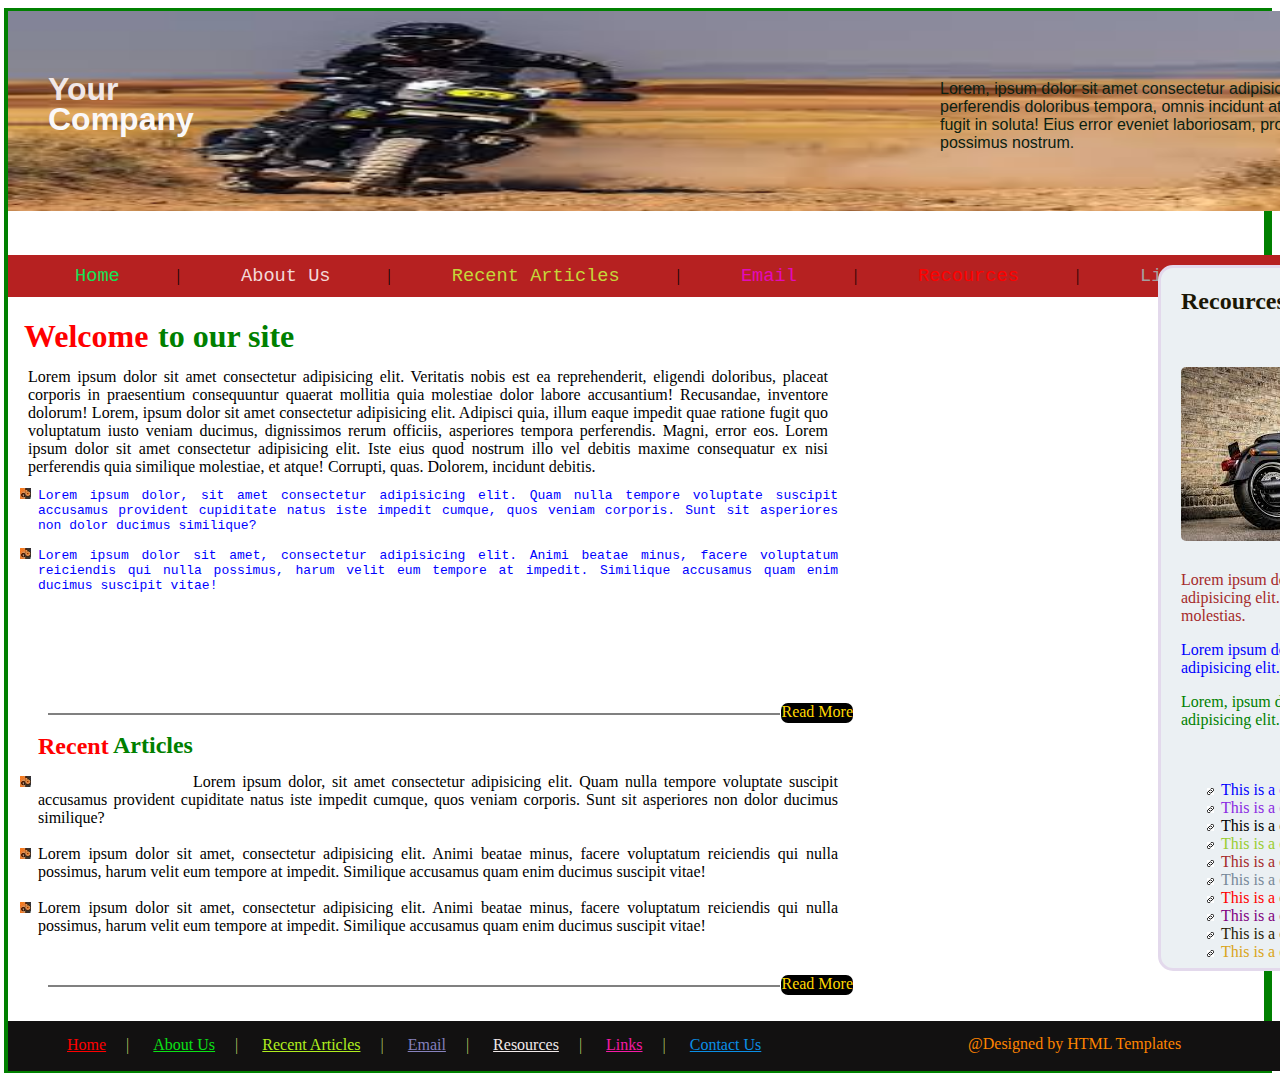
<file: index.html>
<!DOCTYPE html>
<html lang="en">
<head>
    <meta charset="UTF-8">
    <meta http-equiv="X-UA-Compatible" content="IE=edge">
    <meta name="viewport" content="width=device-width, initial-scale=1.0">
    <title>YK OnlineMotorBike</title>
    <link rel="shortcut icon" href="image/AB logo.jpg" type="image/x-com">
    <style>
        div#zindex > div
        {
         width: 500px;
         padding-left: 20px;
         
         margin-left: 20px;
         position: absolute;
        }
        
        #box1
        {
         float: left; top: 50px;
         color:rgb(240, 231, 231);
         font-family: 'Franklin Gothic Medium', 'Arial Narrow', Arial, sans-serif;
        }
        #box2
        {
         float: left; top: 80px;
         color: rgb(250, 248, 248);
         font-family: 'Franklin Gothic Medium', 'Arial Narrow', Arial, sans-serif;
        }
        #box3
        {
         float: left; top: 60px;left: 900px;margin-top: 20px;
         color: rgb(11, 33, 17);
         font-family: 'Gill Sans', 'Gill Sans MT', Calibri, 'Trebuchet MS', sans-serif;
        }
        #box4
        {
         margin-left: -24px;
        }
        #box5{float: left; padding-left: 110px;
         margin-top: -80px;}
        #box6
        {
         margin-left:-10px; 
        }
        #box7
        {
         float:left; padding-left: 65px; margin-top: -68px;
        }
        
       #box11
       {
         left: 1130px;
         border-radius: 15px;
        
        }
        #box12
        {
         padding-left: 9px;
         margin: 5px 20px;
         color: rgba(188, 220, 105, 0.887);
         
        }
        #box13
        {
         padding-left: 950px;
         margin-top: -35px;
        }
        #box10
        {
         padding-top: 20px;
        }
        #zindex
  {
    border-right: 8px solid green;
    border-top: 3px solid green;
    border-left: 4px solid green;
    border-bottom: 2px solid green;
    margin-left: -4px;

  }
        </style>
        
     </head>
     <body>
         <div id ="zindex" width="1582;" height="800px;" >
            
         <img src="image/images.jpg" width="1576px;" height="200px;">
         <div id="box1"><h1>Your</h1></div>
         <div id="box2"><h1>Company</h1></div>
         <div id="box3">Lorem, ipsum dolor sit amet consectetur adipisicing elit. Iure quidem perferendis doloribus tempora, omnis incidunt atque non nisi dolorum fugit in soluta! Eius error eveniet laboriosam, provident fugiat possimus nostrum.
     
         </div>
         <style>
             nav
             {
                 padding: 10px;
                 background-color:rgb(182, 33, 33);
                 position: sticky;
                 width: 1556px;
              
             }
             nav > a
             {
                 text-decoration: none;
                 color: gold;
                 margin: 0 32px;
                 padding: 5px 25px;
                /* border: 1px solid black; */
                 font-family: monospace;
                 font-size: 14pt;
                 top: 5px;
             }
             nav >a:hover
             {
                 color: white;
                 background-color: black;
                 border-radius: 20px;
     
             }
             div#line1 > a
                 {
                     position: absolute;
                     right: 0px;
                     top: -12px;
                     padding: 2px 0px 2px;
                     text-decoration: none;
                     background-color: black;
                     border-radius: 7px;
                     color: gold;
                 }
                 div > a
                 {
                     padding: 3px 20px;
                     color: black
                     
                 }
                 
         </style>
         <nav>
             <a style="color: rgb(21, 225, 85);"href="">Home</a>|
             <a style="color: rgb(243, 217, 217);"href="">About Us</a>|
             <a style="color: rgb(197, 215, 58);"href="">Recent Articles</a>|
             <a style="color: rgb(227, 10, 188);"href="">Email</a>|
             <a style="color: red;"href="">Recources</a>|
             <a style="color: rgb(165, 159, 159);"href="">Links</a>|
             <a style="color: rgb(216, 213, 50);"href="">Contact Us</a>
         </nav>
         <div style="position: relative; height: 50px; width: 300px;" id="float">
             <div id="box4" style="color: red"><h1>Welcome</h1></div>
             <div id="box5" style="color:green;"><h1>to our site</h1></div>
         </div>
     
         <div style="width: 800px; text-align:justify;margin: 30px; margin-left: 0px; margin-top: -0px;">
             Lorem ipsum dolor sit amet consectetur adipisicing elit.
              Veritatis nobis est ea reprehenderit, eligendi doloribus, 
              placeat corporis in praesentium consequuntur quaerat mollitia 
              quia molestiae dolor labore accusantium!
              Recusandae, inventore dolorum! Lorem, ipsum dolor sit amet consectetur 
              adipisicing elit. Adipisci quia, illum eaque impedit quae ratione fugit 
              quo voluptatum iusto veniam ducimus, dignissimos rerum officiis, asperiores 
              tempora perferendis. Magni, error eos. Lorem ipsum dolor sit amet consectetur adipisicing elit. Iste eius quod nostrum illo vel debitis maxime consequatur ex nisi perferendis quia similique molestiae, 
              et atque! Corrupti, quas. Dolorem, incidunt debitis.</div>
     
              <style>
                 
                  div#line1 > a
                 {
                     position: absolute;
                     right: 0px;
                     top: -10px;
                     margin-right: -5px;
                     padding: 0px 0px 2px;
                     text-decoration: none;
                     background-color: black;
                     border-radius: 7px;
                     color: gold;
                     
                     
                 }
                 nav
                 {
                     padding-top: 10px; 
                     margin-top: 40px;
                 }
                 #box10 li
                 {
                     list-style: url(image/link1.jpg)
                 }
                 li
                 {
                    list-style: url(image/ABsmall\ logo.jpg);
                   
                 }
                
              </style>
     
              <ul style="width: 800px; text-align: justify; margin:120px; margin-left: -10px; font-family:monospace; color: blue">
                 <li>Lorem ipsum dolor, sit amet consectetur adipisicing elit. Quam nulla tempore voluptate suscipit accusamus provident cupiditate natus iste impedit cumque, quos veniam corporis. Sunt sit asperiores non dolor ducimus similique?</li><br>
                 <li>Lorem ipsum dolor sit amet, consectetur adipisicing elit. Animi beatae minus, facere voluptatum reiciendis qui nulla possimus, harum velit eum tempore at impedit. Similique accusamus quam enim ducimus suscipit vitae!</li>
              </ul>
              <div style="width: 800px; position: relative; height: 40px;" id="line1">
                 <hr style="width: 730px; border: 1px solid gray;" align="left">
                 <a href="">Read More</a>
              </div>
     
              <div style="position: relative; height: 50px; width: 250px; margin-top: -40px;" id="float;">
                 <div id="box6" style="color: red;"><h2>Recent</h2></div>
                 <div id="box7" style="color: green"><h2>Articles</h2></div>
              </div>
              
     
              <ul style="width: 800px; text-align: justify; margin:50px; margin-left: -10px; margin-top: -10px; font-family:cursive;">
                 <li>Lorem ipsum dolor, sit amet consectetur adipisicing elit. Quam nulla tempore voluptate suscipit accusamus provident cupiditate natus iste impedit cumque, quos veniam corporis. Sunt sit asperiores non dolor ducimus similique?</li><br>
                 <li>Lorem ipsum dolor sit amet, consectetur adipisicing elit. Animi beatae minus, facere voluptatum reiciendis qui nulla possimus, harum velit eum tempore at impedit. Similique accusamus quam enim ducimus suscipit vitae!</li><br>
                 <li>Lorem ipsum dolor sit amet, consectetur adipisicing elit. Animi beatae minus, facere voluptatum reiciendis qui nulla possimus, harum velit eum tempore at impedit. Similique accusamus quam enim ducimus suscipit vitae!</li>
              </ul>
              <div style="width: 800px; position: relative; height: 40px;" id="line1">
                 <hr style="width: 730px; border: 1px solid gray;" align="left">
                 <a href="">Read More</a>
              </div>
              
              <div style="position: relative;width: 310px; height: 700px;
              border: 3px solid rgb(227, 217, 236); background-color:rgb(235, 240, 243); margin-top: -750px; bottom: 10px;" id="box11">
                 <div id="box8" style="color:rgb(27, 23, 5)"><h2>Recources</h2></div>
                 <img src="image/motorcycle.jpg" style="border-radius: 5px;"> 
                 <div id="box9" style="padding-top: 10px"><p style="color: brown;"> Lorem ipsum dolor, sit amet consectetur adipisicing elit. 
                     Blanditiis . 
                     Deleniti a sit eum molestias.</p>
                 <p style="color:blue;">Lorem ipsum dolor sit amet consectetur adipisicing elit. Itaque beatae corporis .</p>
                 <p style="color:green;">Lorem, ipsum dolor sit amet consectetur adipisicing elit. Inventore doloribus .</p>
         </div>
                 <div id="box10">
                     <ul>
                         <li style="color:blue;"> This is a dummy link 1</li>
                         <li style="color:blueviolet;"> This is a dummy link 2</li>
                         <li> This is a dummy link 3</li>
                         <li style="color:yellowgreen;"> This is a dummy link 4</li>
                         <li style="color: brown;"> This is a dummy link 5</li>
                         <li style="color: lightslategray;"> This is a dummy link 6</li>
                         <li style="color: red;"> This is a dummy link 7</li>
                         <li style="color:purple;"> This is a dummy link 8</li>
                         <li style="color: rgb(41, 28, 6);"> This is a dummy link 9</li>
                         <li style="color:goldenrod"> This is a dummy link 10</li>
                     </ul>
                 </div>
              </div>
              <nav style="width: 1556px; height: 30px; background-color: rgb(18, 17, 17); color:rgb(173, 197, 67)">
                 <div id="box12">
                 <a style="color: red;" href="">Home</a>|
                 <a style="color: rgb(11, 225, 22);"href="">About Us</a>|
                 <a style="color: rgb(176, 238, 31);"href="">Recent Articles</a>|
                 <a style="color: rgba(172, 166, 243, 0.76);"href="">Email</a>|
                 <a style="color: rgb(241, 234, 234);"href="">Resources</a>|
                 <a style="color: rgb(245, 26, 165);"href="">Links</a>|
                 <a style="color: rgb(11, 142, 229);"href="">Contact Us</a></div>
                 <div id="box13"><p style="color:rgb(255, 132, 0)">@Designed by HTML Templates</p></div>
            
              </nav>
               
     </body>
     </html>
</file>
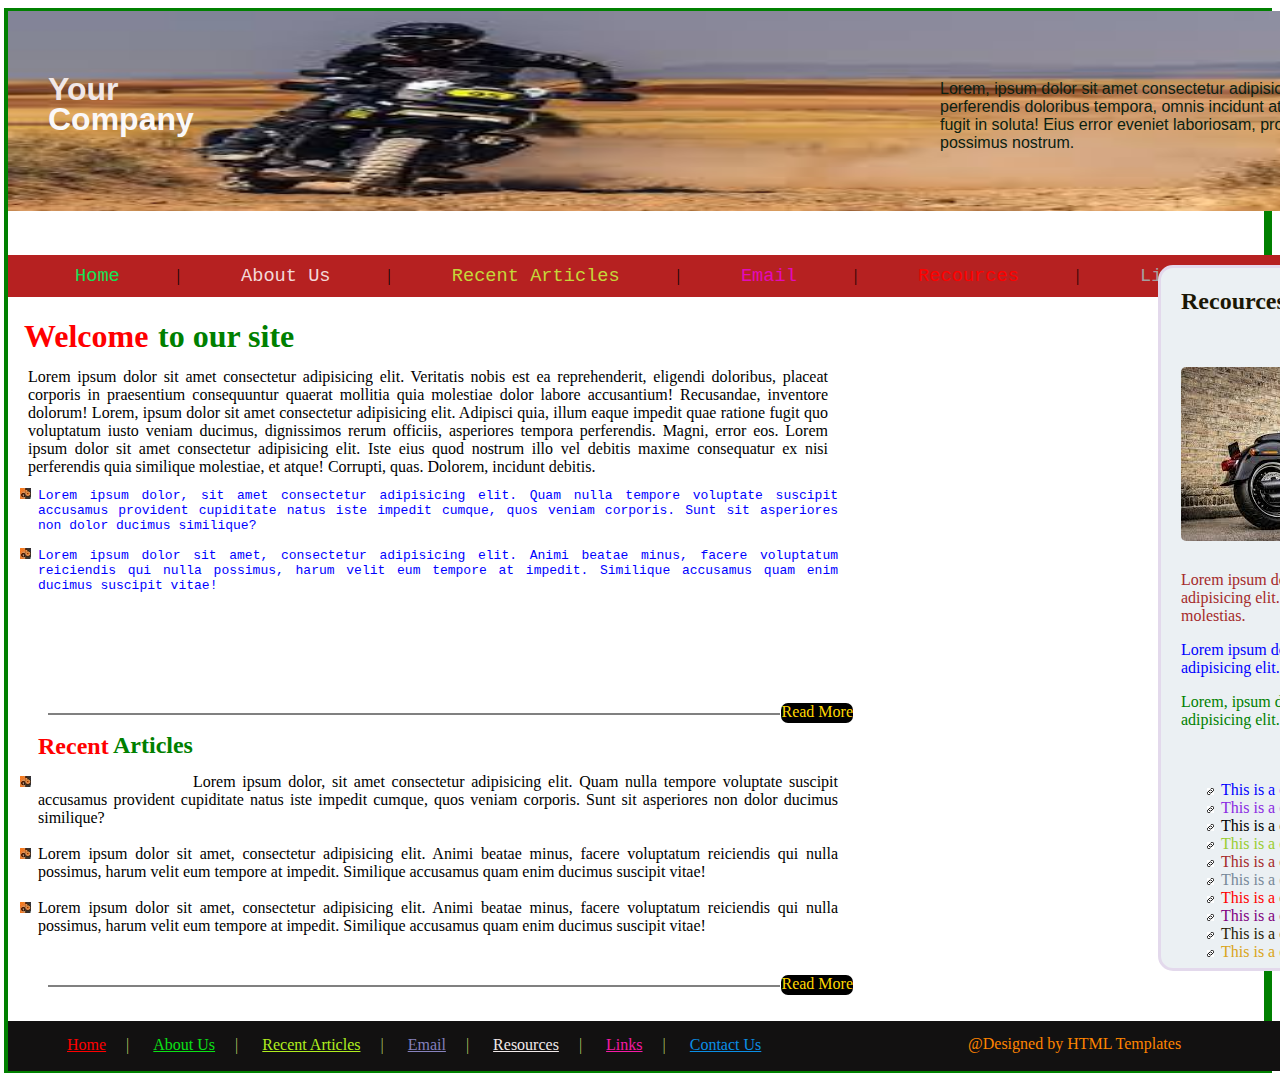
<file: 3.24 Exercise 2.html>
<!DOCTYPE html>
<html lang="en">
<head>
    <meta charset="UTF-8">
    <meta http-equiv="X-UA-Compatible" content="IE=edge">
    <meta name="viewport" content="width=device-width, initial-scale=1.0">
    <title>3.24 Exercise 2</title>
    <link rel="shortcut icon" href="image/AB logo.jpg" type="image/x-com">
    <style>
        div#zindex > div
        {
         width: 500px;
         padding-left: 20px;
         
         margin-left: 20px;
         position: absolute;
        }
        
        #box1
        {
         float: left; top: 50px;
         color:rgb(240, 231, 231);
         font-family: 'Franklin Gothic Medium', 'Arial Narrow', Arial, sans-serif;
        }
        #box2
        {
         float: left; top: 80px;
         color: rgb(250, 248, 248);
         font-family: 'Franklin Gothic Medium', 'Arial Narrow', Arial, sans-serif;
        }
        #box3
        {
         float: left; top: 60px;left: 900px;margin-top: 20px;
         color: rgb(11, 33, 17);
         font-family: 'Gill Sans', 'Gill Sans MT', Calibri, 'Trebuchet MS', sans-serif;
        }
        #box4
        {
         margin-left: -24px;
        }
        #box5{float: left; padding-left: 110px;
         margin-top: -80px;}
        #box6
        {
         margin-left:-10px; 
        }
        #box7
        {
         float:left; padding-left: 65px; margin-top: -68px;
        }
        
       #box11
       {
         left: 1130px;
         border-radius: 15px;
        
        }
        #box12
        {
         padding-left: 9px;
         margin: 5px 20px;
         color: rgba(188, 220, 105, 0.887);
         
        }
        #box13
        {
         padding-left: 950px;
         margin-top: -35px;
        }
        #box10
        {
         padding-top: 20px;
        }
        #zindex
  {
    border-right: 8px solid green;
    border-top: 3px solid green;
    border-left: 4px solid green;
    border-bottom: 2px solid green;
    margin-left: -4px;

  }
        </style>
        
     </head>
     <body>
         <div id ="zindex" width="1582;" height="800px;" >
            
         <img src="image/images.jpg" width="1576px;" height="200px;">
         <div id="box1"><h1>Your</h1></div>
         <div id="box2"><h1>Company</h1></div>
         <div id="box3">Lorem, ipsum dolor sit amet consectetur adipisicing elit. Iure quidem perferendis doloribus tempora, omnis incidunt atque non nisi dolorum fugit in soluta! Eius error eveniet laboriosam, provident fugiat possimus nostrum.
     
         </div>
         <style>
             nav
             {
                 padding: 10px;
                 background-color:rgb(182, 33, 33);
                 position: sticky;
                 width: 1556px;
              
             }
             nav > a
             {
                 text-decoration: none;
                 color: gold;
                 margin: 0 32px;
                 padding: 5px 25px;
                /* border: 1px solid black; */
                 font-family: monospace;
                 font-size: 14pt;
                 top: 5px;
             }
             nav >a:hover
             {
                 color: white;
                 background-color: black;
                 border-radius: 20px;
     
             }
             div#line1 > a
                 {
                     position: absolute;
                     right: 0px;
                     top: -12px;
                     padding: 2px 0px 2px;
                     text-decoration: none;
                     background-color: black;
                     border-radius: 7px;
                     color: gold;
                 }
                 div > a
                 {
                     padding: 3px 20px;
                     color: black
                     
                 }
                 
         </style>
         <nav>
             <a style="color: rgb(21, 225, 85);"href="">Home</a>|
             <a style="color: rgb(243, 217, 217);"href="">About Us</a>|
             <a style="color: rgb(197, 215, 58);"href="">Recent Articles</a>|
             <a style="color: rgb(227, 10, 188);"href="">Email</a>|
             <a style="color: red;"href="">Recources</a>|
             <a style="color: rgb(165, 159, 159);"href="">Links</a>|
             <a style="color: rgb(216, 213, 50);"href="">Contact Us</a>
         </nav>
         <div style="position: relative; height: 50px; width: 300px;" id="float">
             <div id="box4" style="color: red"><h1>Welcome</h1></div>
             <div id="box5" style="color:green;"><h1>to our site</h1></div>
         </div>
     
         <div style="width: 800px; text-align:justify;margin: 30px; margin-left: 0px; margin-top: -0px;">
             Lorem ipsum dolor sit amet consectetur adipisicing elit.
              Veritatis nobis est ea reprehenderit, eligendi doloribus, 
              placeat corporis in praesentium consequuntur quaerat mollitia 
              quia molestiae dolor labore accusantium!
              Recusandae, inventore dolorum! Lorem, ipsum dolor sit amet consectetur 
              adipisicing elit. Adipisci quia, illum eaque impedit quae ratione fugit 
              quo voluptatum iusto veniam ducimus, dignissimos rerum officiis, asperiores 
              tempora perferendis. Magni, error eos. Lorem ipsum dolor sit amet consectetur adipisicing elit. Iste eius quod nostrum illo vel debitis maxime consequatur ex nisi perferendis quia similique molestiae, 
              et atque! Corrupti, quas. Dolorem, incidunt debitis.</div>
     
              <style>
                 
                  div#line1 > a
                 {
                     position: absolute;
                     right: 0px;
                     top: -10px;
                     margin-right: -5px;
                     padding: 0px 0px 2px;
                     text-decoration: none;
                     background-color: black;
                     border-radius: 7px;
                     color: gold;
                     
                     
                 }
                 nav
                 {
                     padding-top: 10px; 
                     margin-top: 40px;
                 }
                 #box10 li
                 {
                     list-style: url(image/link1.jpg)
                 }
                 li
                 {
                    list-style: url(image/ABsmall\ logo.jpg);
                   
                 }
                
              </style>
     
              <ul style="width: 800px; text-align: justify; margin:120px; margin-left: -10px; font-family:monospace; color: blue">
                 <li>Lorem ipsum dolor, sit amet consectetur adipisicing elit. Quam nulla tempore voluptate suscipit accusamus provident cupiditate natus iste impedit cumque, quos veniam corporis. Sunt sit asperiores non dolor ducimus similique?</li><br>
                 <li>Lorem ipsum dolor sit amet, consectetur adipisicing elit. Animi beatae minus, facere voluptatum reiciendis qui nulla possimus, harum velit eum tempore at impedit. Similique accusamus quam enim ducimus suscipit vitae!</li>
              </ul>
              <div style="width: 800px; position: relative; height: 40px;" id="line1">
                 <hr style="width: 730px; border: 1px solid gray;" align="left">
                 <a href="">Read More</a>
              </div>
     
              <div style="position: relative; height: 50px; width: 250px; margin-top: -40px;" id="float;">
                 <div id="box6" style="color: red;"><h2>Recent</h2></div>
                 <div id="box7" style="color: green"><h2>Articles</h2></div>
              </div>
              
     
              <ul style="width: 800px; text-align: justify; margin:50px; margin-left: -10px; margin-top: -10px; font-family:cursive;">
                 <li>Lorem ipsum dolor, sit amet consectetur adipisicing elit. Quam nulla tempore voluptate suscipit accusamus provident cupiditate natus iste impedit cumque, quos veniam corporis. Sunt sit asperiores non dolor ducimus similique?</li><br>
                 <li>Lorem ipsum dolor sit amet, consectetur adipisicing elit. Animi beatae minus, facere voluptatum reiciendis qui nulla possimus, harum velit eum tempore at impedit. Similique accusamus quam enim ducimus suscipit vitae!</li><br>
                 <li>Lorem ipsum dolor sit amet, consectetur adipisicing elit. Animi beatae minus, facere voluptatum reiciendis qui nulla possimus, harum velit eum tempore at impedit. Similique accusamus quam enim ducimus suscipit vitae!</li>
              </ul>
              <div style="width: 800px; position: relative; height: 40px;" id="line1">
                 <hr style="width: 730px; border: 1px solid gray;" align="left">
                 <a href="">Read More</a>
              </div>
              
              <div style="position: relative;width: 310px; height: 700px;
              border: 3px solid rgb(227, 217, 236); background-color:rgb(235, 240, 243); margin-top: -750px; bottom: 10px;" id="box11">
                 <div id="box8" style="color:rgb(27, 23, 5)"><h2>Recources</h2></div>
                 <img src="image/motorcycle.jpg" style="border-radius: 5px;"> 
                 <div id="box9" style="padding-top: 10px"><p style="color: brown;"> Lorem ipsum dolor, sit amet consectetur adipisicing elit. 
                     Blanditiis . 
                     Deleniti a sit eum molestias.</p>
                 <p style="color:blue;">Lorem ipsum dolor sit amet consectetur adipisicing elit. Itaque beatae corporis .</p>
                 <p style="color:green;">Lorem, ipsum dolor sit amet consectetur adipisicing elit. Inventore doloribus .</p>
         </div>
                 <div id="box10">
                     <ul>
                         <li style="color:blue;"> This is a dummy link 1</li>
                         <li style="color:blueviolet;"> This is a dummy link 2</li>
                         <li> This is a dummy link 3</li>
                         <li style="color:yellowgreen;"> This is a dummy link 4</li>
                         <li style="color: brown;"> This is a dummy link 5</li>
                         <li style="color: lightslategray;"> This is a dummy link 6</li>
                         <li style="color: red;"> This is a dummy link 7</li>
                         <li style="color:purple;"> This is a dummy link 8</li>
                         <li style="color: rgb(41, 28, 6);"> This is a dummy link 9</li>
                         <li style="color:goldenrod"> This is a dummy link 10</li>
                     </ul>
                 </div>
              </div>
              <nav style="width: 1556px; height: 30px; background-color: rgb(18, 17, 17); color:rgb(173, 197, 67)">
                 <div id="box12">
                 <a style="color: red;" href="">Home</a>|
                 <a style="color: rgb(11, 225, 22);"href="">About Us</a>|
                 <a style="color: rgb(176, 238, 31);"href="">Recent Articles</a>|
                 <a style="color: rgba(172, 166, 243, 0.76);"href="">Email</a>|
                 <a style="color: rgb(241, 234, 234);"href="">Resources</a>|
                 <a style="color: rgb(245, 26, 165);"href="">Links</a>|
                 <a style="color: rgb(11, 142, 229);"href="">Contact Us</a></div>
                 <div id="box13"><p style="color:rgb(255, 132, 0)">@Designed by HTML Templates</p></div>
            
              </nav>
               
     </body>
     </html>
</file>
